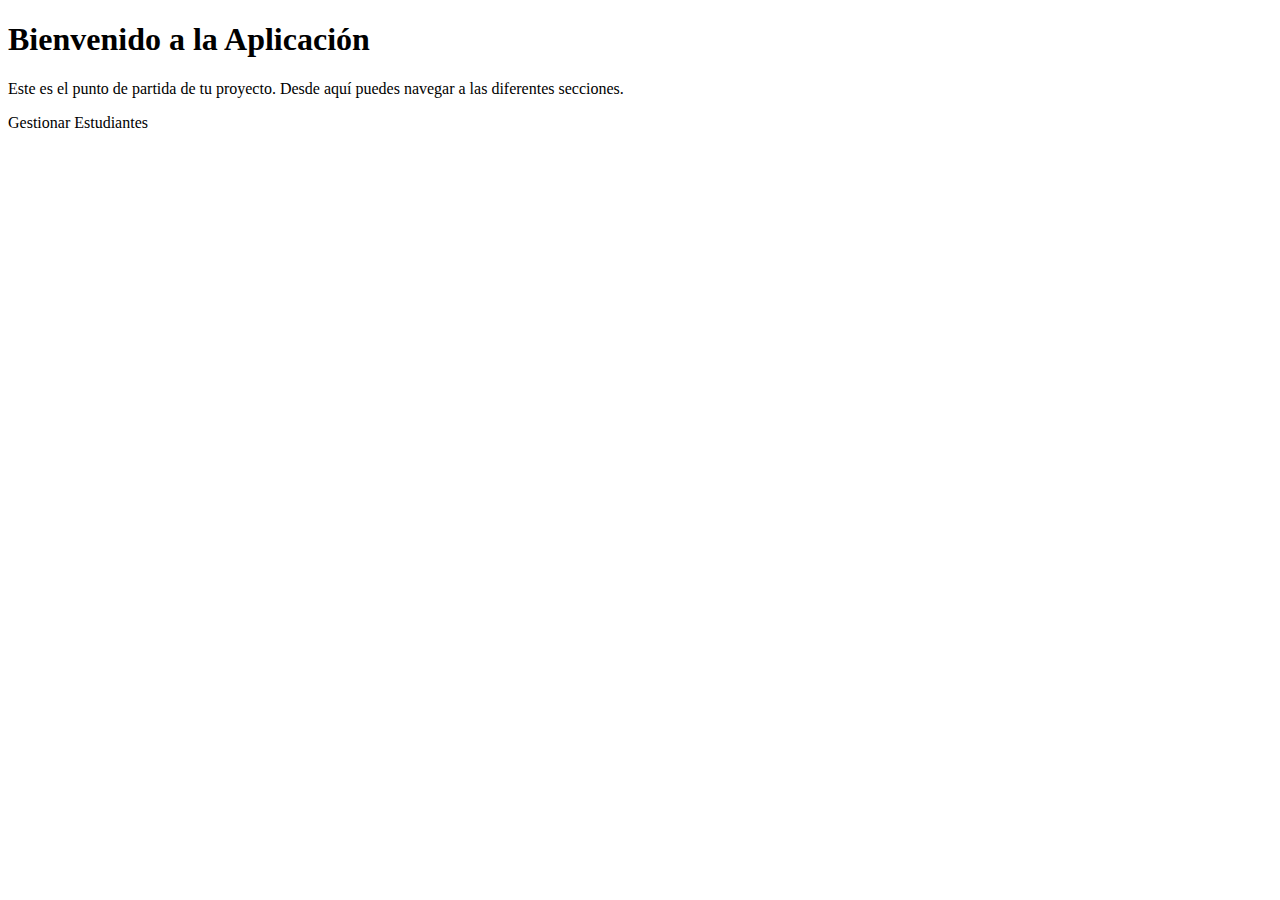
<file: CompuNetII_Trabajo6/src/main/resources/templates/index.html>
<!DOCTYPE html>
<!-- Declaración del espacio de nombres de Thymeleaf (th) -->
<html xmlns:th="http://www.thymeleaf.org">
<head>
    <meta charset="UTF-8">
    <meta name="viewport" content="width=device-width, initial-scale=1.0">
    <title>Página de Inicio</title>
    <!-- Enlace al archivo CSS. th:href se usa para resolver la ruta al archivo de estilo correctamente. -->
    <link rel="stylesheet" th:href="@{/css/style.css}">
</head>
<body>
<div class="container">
    <div class="card">
        <!-- th:text reemplaza el contenido de la etiqueta h1 con el valor del atributo 'message' del modelo. -->
        <!-- Si 'message' no existe, se mostrará el texto por defecto "Bienvenido a la Aplicación". -->
        <h1 th:text="${message}">Bienvenido a la Aplicación</h1>
        <p>Este es el punto de partida de tu proyecto. Desde aquí puedes navegar a las diferentes secciones.</p>
        <!-- Enlace para navegar a la página de gestión de estudiantes. -->
        <!-- th:href asegura que la URL se genere correctamente, independientemente del contexto de la aplicación. -->
        <a th:href="@{/students}" class="button">Gestionar Estudiantes</a>
    </div>
</div>

<!-- Enlace al archivo JavaScript. 'defer' asegura que el script se ejecute después de que el HTML ha sido analizado. -->
<script defer th:src="@{/js/script.js}"></script>
</body>
</html>
</file>
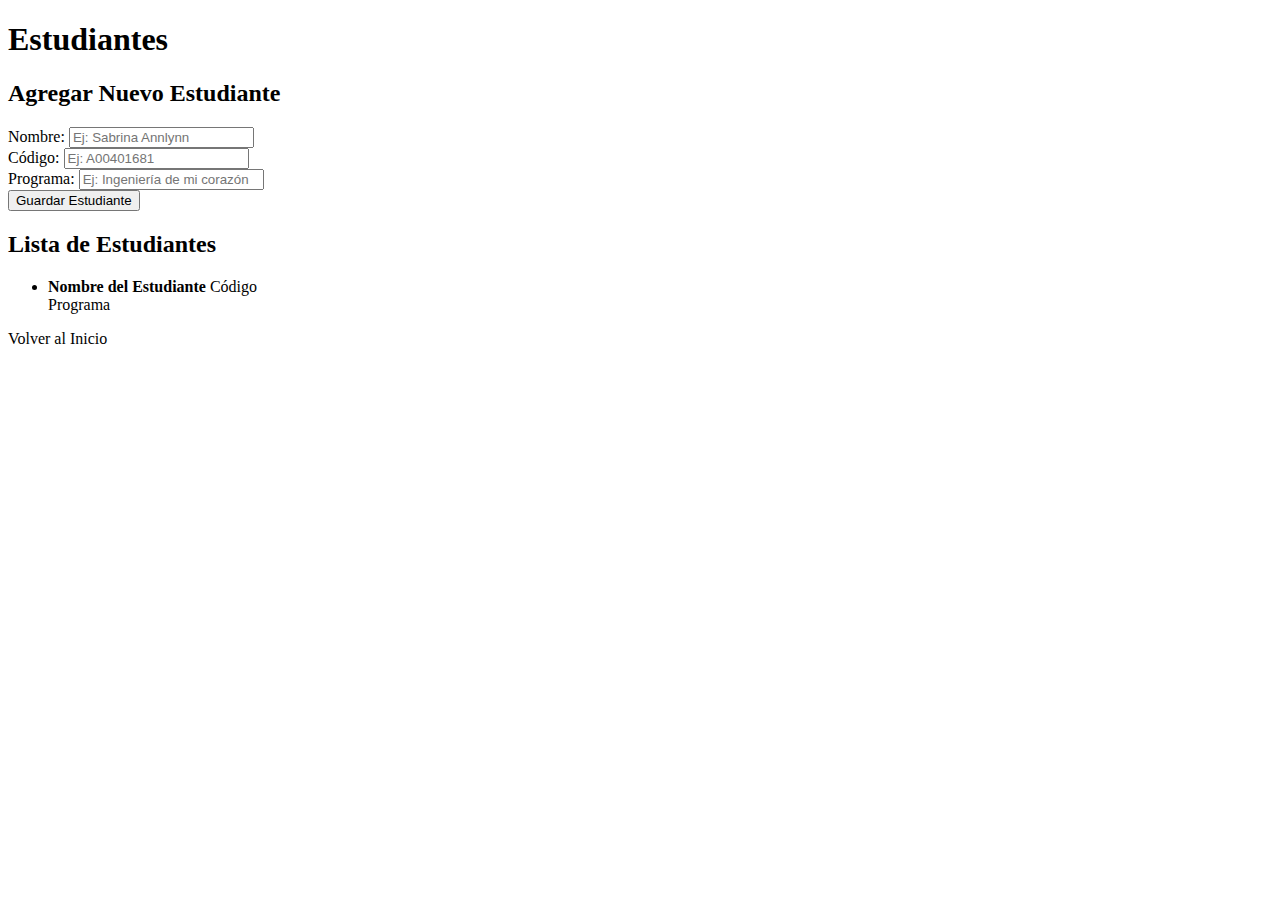
<file: CompuNetII_Trabajo6/src/main/resources/templates/student/student-list.html>
<!DOCTYPE html>
<!-- Declaración del espacio de nombres de Thymeleaf (th) -->
<html xmlns:th="http://www.thymeleaf.org">
<head>
    <meta charset="UTF-8">
    <meta name="viewport" content="width=device-width, initial-scale=1.0">
    <title>Gestión de Estudiantes</title>
    <!-- Enlace al archivo CSS. th:href resuelve la ruta al recurso estático. -->
    <link rel="stylesheet" th:href="@{/css/style.css}">
</head>
<body>

<div class="container">
    <div><h1>Estudiantes</h1></div>

    <!-- Tarjeta para el Formulario de Agregar Estudiante -->
    <div class="card">
        <h2>Agregar Nuevo Estudiante</h2>
        <!-- Formulario para enviar datos.
             th:action define la URL a la que se enviará el formulario.
             method="post" indica que se usará una petición HTTP POST.
             th:object="${student}" vincula este formulario con el objeto 'student' del modelo. -->
        <form th:action="@{/students/save}" method="post" th:object="${student}" class="form-container">
            <div class="form-group">
                <label for="name">Nombre:</label>
                <!-- th:field="*{name}" vincula este campo de entrada con el atributo 'name' del objeto 'student'.
                     Esto se encarga del 'name', 'id' y 'value' del input. -->
                <input type="text" th:field="*{name}" placeholder="Ej: Sabrina Annlynn" required>
            </div>
            <div class="form-group">
                <label for="code">Código:</label>
                <!-- Vinculado al atributo 'code' del objeto 'student'. -->
                <input type="text" th:field="*{code}" placeholder="Ej: A00401681" required>
            </div>
            <div class="form-group">
                <label for="program">Programa:</label>
                <!-- Vinculado al atributo 'program' del objeto 'student'. -->
                <input type="text" th:field="*{program}" placeholder="Ej: Ingeniería de mi corazón" required>
            </div>
            <button type="submit" class="button">Guardar Estudiante</button>
        </form>
    </div>

    <!-- Tarjeta para mostrar la Lista de Estudiantes -->
    <div class="card">
        <h2>Lista de Estudiantes</h2>
        <ul class="student-list">
            <!-- th:each itera sobre la colección 'studentList' que se pasó desde el controlador.
                 En cada iteración, el elemento actual se asigna a la variable 's'. -->
            <li th:each="s : ${studentList}">
                <div class="student-info">
                    <!-- Muestra el nombre del estudiante. -->
                    <strong th:text="${s.name}">Nombre del Estudiante</strong>
                    <!-- Muestra el código del estudiante. -->
                    <span class="code" th:text="'Código: ' + ${s.code}">Código</span>
                </div>
                <!-- Muestra el programa del estudiante. -->
                <span class="program" th:text="${s.program}">Programa</span>
            </li>
        </ul>
    </div>

    <div>
        <!-- Enlace para regresar a la página de inicio. -->
        <a th:href="@{/}" class="button">Volver al Inicio</a>
    </div>
</div>

<!-- Enlace al archivo JavaScript. -->
<script defer th:src="@{/js/script.js}"></script>
</body>
</html>
</file>
